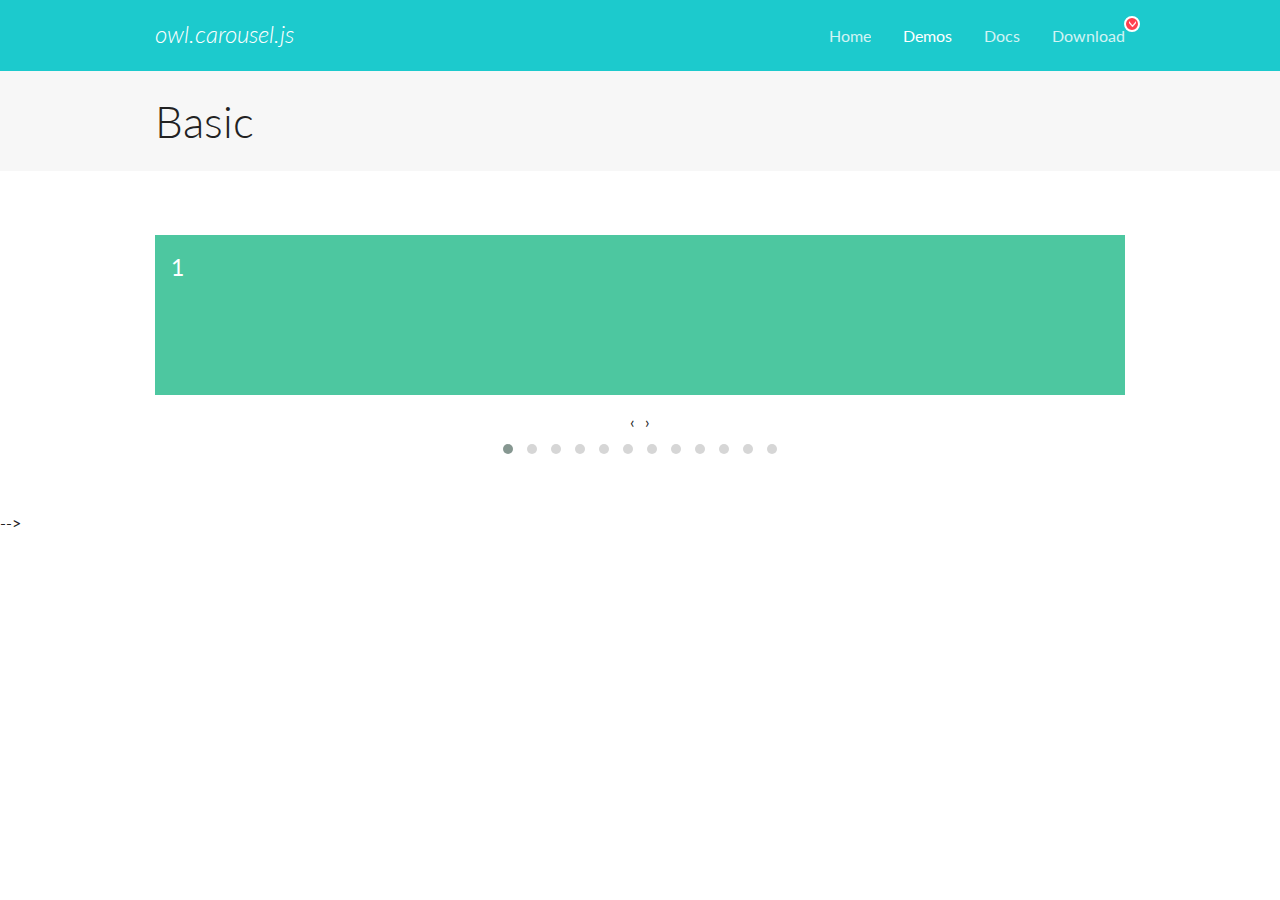
<file: basic.html>
<!-- <!DOCTYPE html>
<html lang="en">
  <head>

    <!-- head -->
    <meta charset="utf-8">
    <meta name="msapplication-tap-highlight" content="no" />
    <meta name="viewport" content="width=device-width, initial-scale=1.0" />
    <meta name="description" content="Basic usage demo">
    <meta name="author" content="David Deutsch">
    <title>
      Basic Demo | Owl Carousel | 2.3.4
    </title>

    <!-- Stylesheets -->
    <link href='https://fonts.googleapis.com/css?family=Lato:300,400,700,400italic,300italic' rel='stylesheet' type='text/css'>
    <link rel="stylesheet" href="./assets/css/docs.theme.min.css">

    <!-- Owl Stylesheets -->
    <link rel="stylesheet" href="./assets/owlcarousel/assets/owl.carousel.min.css">
    <link rel="stylesheet" href="./assets/owlcarousel/assets/owl.theme.default.min.css">

    <!-- HTML5 shim and Respond.js IE8 support of HTML5 elements and media queries -->

    <!-- Favicons -->
    <link rel="apple-touch-icon-precomposed" sizes="144x144" href="../assets/ico/apple-touch-icon-144-precomposed.png">
    <link rel="shortcut icon" href="./assets/ico/favicon.png">
    <link rel="shortcut icon" href="favicon.ico">

    <!-- Yeah i know js should not be in header. Its required for demos.-->

    <!-- javascript -->
    <script src="./assets/vendors/jquery.min.js"></script>
    <script src="./assets/owlcarousel/owl.carousel.js"></script>
  </head>
  <body>

    <!-- header -->
    <header class="header">
      <div class="row">
        <div class="large-12 columns">
          <div class="brand left">
            <h3>
              <a href="/OwlCarousel2/">owl.carousel.js</a> 
            </h3>
          </div>
          <a id="toggle-nav" class="right">
            <span></span> <span></span> <span></span> 
          </a> 
          <div class="nav-bar">
            <ul class="clearfix">
              <li> <a href="/OwlCarousel2/index.html">Home</a>  </li>
              <li class="active">
                <a href="/OwlCarousel2/demos/demos.html">Demos</a> 
              </li>
              <li> <a href="/OwlCarousel2/docs/started-welcome.html">Docs</a>  </li>
              <li>
                <a href="https://github.com/OwlCarousel2/OwlCarousel2/archive/2.3.4.zip">Download</a> 
                <span class="download"></span> 
              </li>
            </ul>
          </div>
        </div>
      </div>
    </header>

    <!-- title -->
    <section class="title">
      <div class="row">
        <div class="large-12 columns">
          <h1>Basic</h1>
        </div>
      </div>
    </section>

    <!--  Demos -->
    <section id="demos">
      <div class="row">
        <div class="large-12 columns">
          <div class="owl-carousel owl-theme">
            <div class="item">
              <h4>1</h4>
            </div>
            <div class="item">
              <h4>2</h4>
            </div>
            <div class="item">
              <h4>3</h4>
            </div>
            <div class="item">
              <h4>4</h4>
            </div>
            <div class="item">
              <h4>5</h4>
            </div>
            <div class="item">
              <h4>6</h4>
            </div>
            <div class="item">
              <h4>7</h4>
            </div>
            <div class="item">
              <h4>8</h4>
            </div>
            <div class="item">
              <h4>9</h4>
            </div>
            <div class="item">
              <h4>10</h4>
            </div>
            <div class="item">
              <h4>11</h4>
            </div>
            <div class="item">
              <h4>12</h4>
            </div>
          </div>

          <script>
            $(document).ready(function() {
              var owl = $('.owl-carousel');
              owl.owlCarousel({
                margin: 10,
                nav: true,
                loop: true,
                responsive: {
                  0: {
                    items: 1
                  },
                  600: {
                    items: 1
                  },
                  1000: {
                    items: 1
                  }
                }
              })
            })
          </script>
        </div>
      </div>
    </section>

    
   

    <!-- vendors -->
    <script src="./assets/vendors/highlight.js"></script>
    <script src="./assets/js/app.js"></script>
  </body>
</html> -->
</file>
